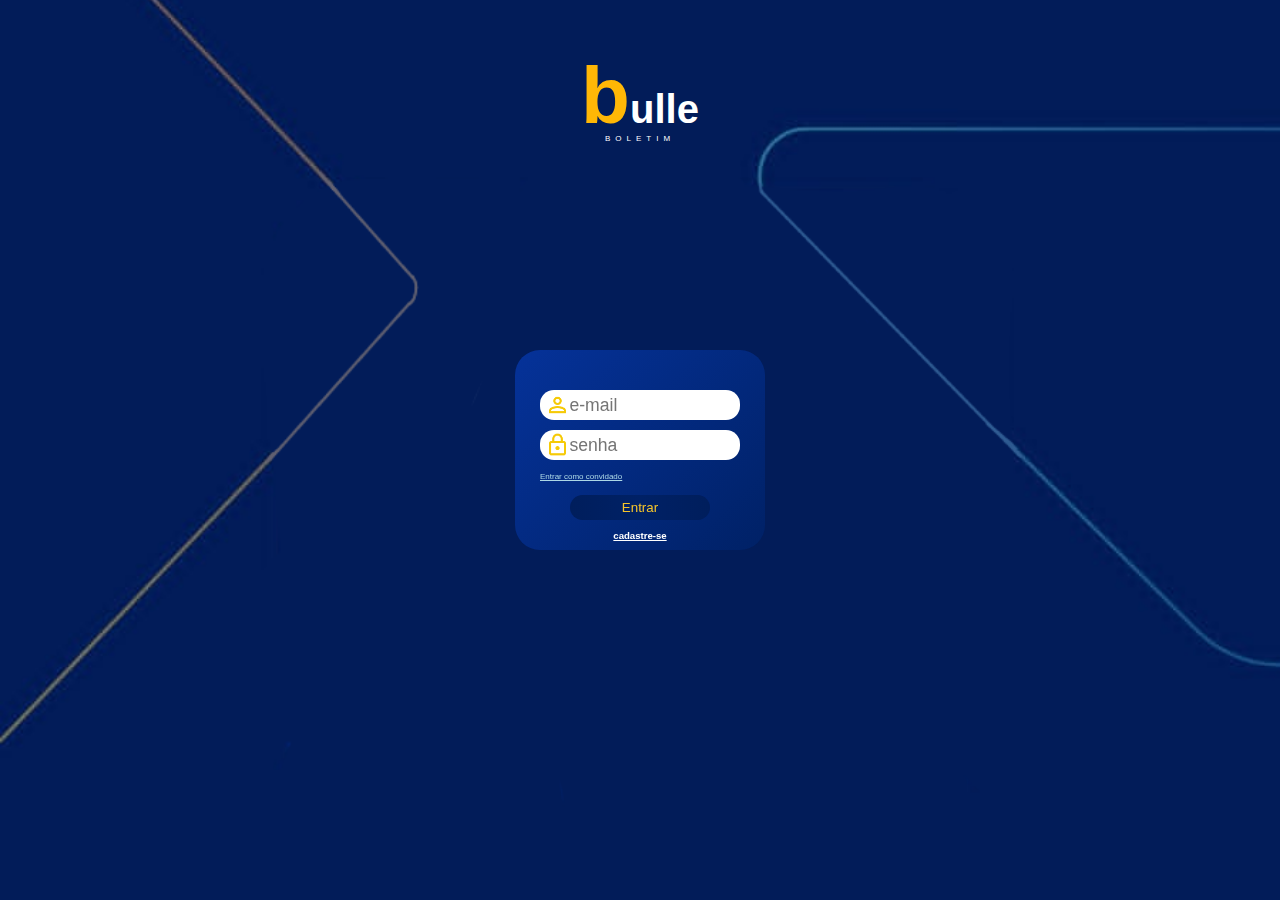
<file: index.html>
<!DOCTYPE html>
<html lang="pt">
<head>
    <meta charset="UTF-8">
    <meta name="viewport" content="width=device-width, initial-scale=1.0">
    <title>Bulle</title>
    <link rel="shortcut icon" href="iconeIEP.png" type="image/x-icon">
    <link rel="stylesheet" href="ProjetoIEP.css">
</head>
<body>
    <div id="fundo">
        <header>
            <h1><strong id="B">b</strong>ulle</h1>
            <p>BOLETIM</p>
        </header>
        <div id="pos">
            <div id="menu">
                <div id="front">
                    <form>
                        <div id="espa1"></div>
                        <div class="part">
                            <label for="email"><img src="person.png" alt="icone"></img></label>
                            <input type="email" name="email" id="email" class="dados" placeholder="e-mail" required>
                        </div>
                        <div id="espa2"></div>
                        <div class="part">
                            <label for="email"><img src="lock.png" alt="icone"></img></label>
                            <input type="password" name="senha" id="senha" class="dados" placeholder="senha" required maxlength="12">
                        </div>
                        <div id="espa3">
                            <a href="ConteudoIEP.html" rel="next">Entrar como convidado</a>
                        </div>
                        <div id="botão">
                            <input type="submit" value="Entrar">
                        </div>
                        <div id="criarconta">
                            <a href="#" onclick="clicou()">cadastre-se</a>
                        </div>
                    </form>
                </div>
                <div id="back">
                    <form>
                        <div id="espa1"></div>
                        <div class="part">
                            <label for="email"><img src="person.png" alt="icone"></img></label>
                            <input type="email" name="email" id="email" class="dados" placeholder="e-mail" required>
                        </div>
                        <div id="espa2"></div>
                        <div class="part">
                            <label for="email"><img src="lock.png" alt="icone"></img></label>
                            <input type="password" name="senha" id="senha" class="dados" placeholder="senha" required maxlength="12">
                        </div>
                        <div id="espa3">
                            
                        </div>
                        <div id="botão">
                            <input type="submit" value="Criar conta">
                        </div>
                        <div id="criarconta">
                            <a href="#" onclick="clicoudenovo()">Voltar</a>
                        </div>
                    </form>
                </div>
            </div>
        </div>
        
        <script src="ProjetoIEP.js"></script>
</body>
</html>
</file>
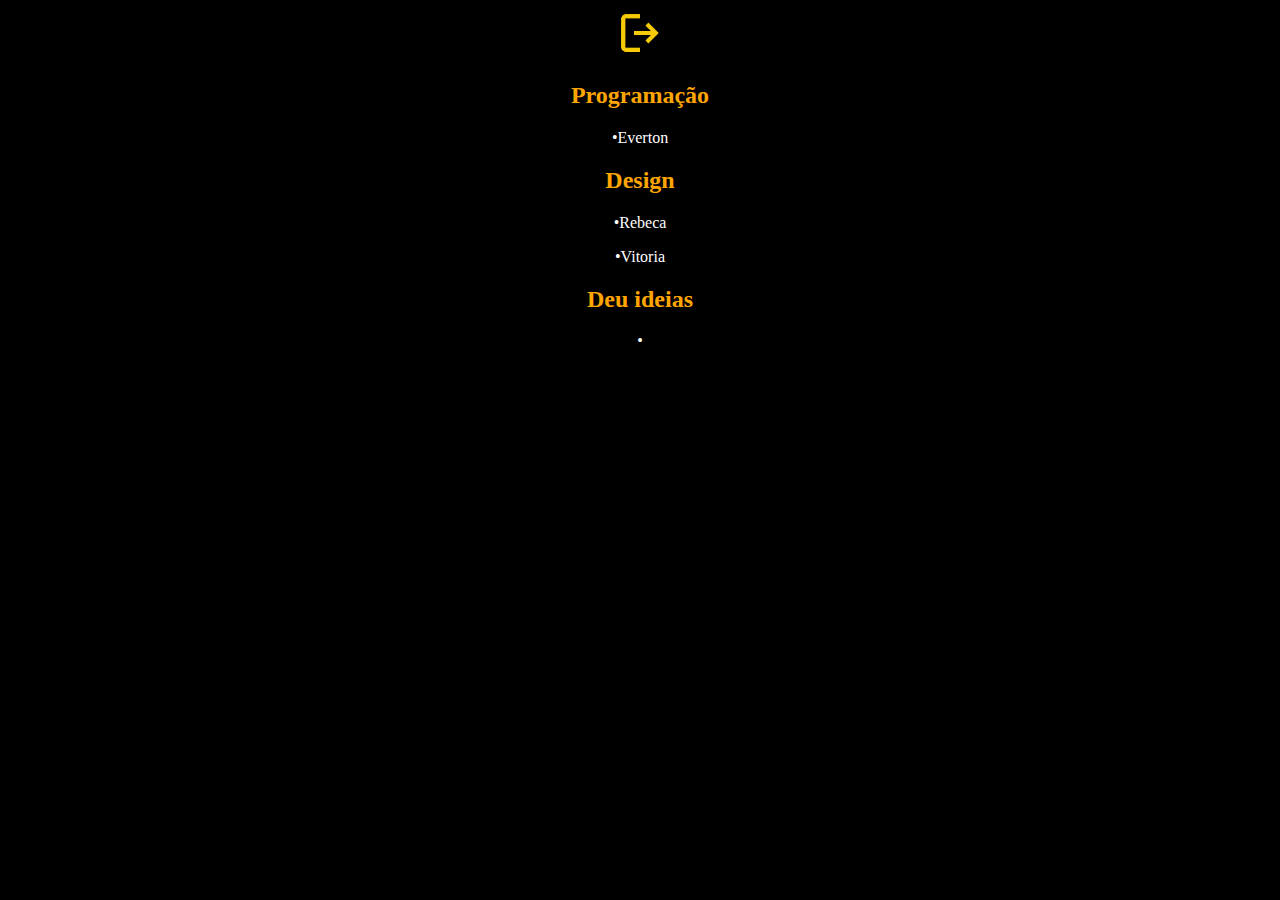
<file: ajudou.html>
<!DOCTYPE html>
<html lang="pt">
<head>
    <meta charset="UTF-8">
    <meta name="viewport" content="width=device-width, initial-scale=1.0">
    <title>Ajudaram</title>
    <link rel="shortcut icon" href="../iconeIEP.png" type="image/x-icon">
    <style>
        body{
            background-color: black;
            color: white;
        }
        
        
        #div{
            width: 50px;
            margin: auto;
        }
        
        img{
            width: 50px;
        }
        
        
        h2{
            text-align: center;
            color: orange;
        }
        
        p{
            text-align: center;
        }
        
    </style>
</head>
<body>
    <div id="div">
    <a href="ConteudoIEP.html"><img src="exit.png" alt="img"></img></a>
    </div>
    <h2>Programação</h2>
    <p>•Everton</p>
    <h2>Design</h2>
    <p>•Rebeca</p>
    <p>•Vitoria</p>
    <h2>Deu ideias</h2>
    <p>•</p>
</body>
</html>
</file>
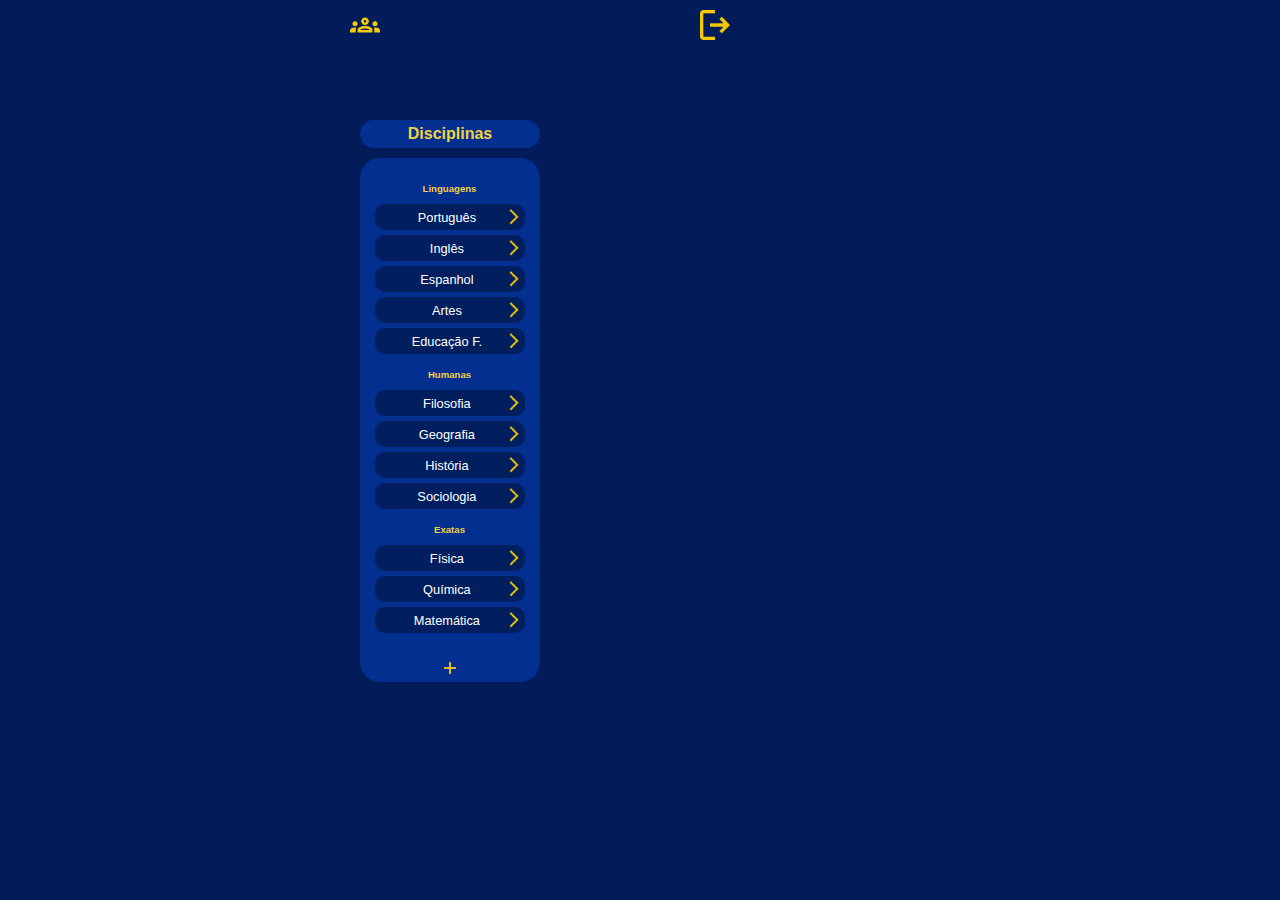
<file: ConteudoIEP.html>
<!DOCTYPE html>
<html lang="pt">
<head>
    <meta charset="UTF-8">
    <meta name="viewport" content="width=device-width, initial-scale=1.0">
    <title>ConteúdoIEP</title>
    <link rel="stylesheet" href="ConteudoIEP.css">
    <link rel="shortcut icon" href="iconeIEP.png" type="image/x-icon">
    
</head>
<body>
    <div id="fundo">
        <header><a href="ajudou.html"><img src="grupos.png" alt="img" id="grupos"></img></a><div id="espa0"></div><a href="index.html" rel="back"><img src="exit.png" alt="img" id="exit"></a></img></header>
        <div id="part1">
            
            <div id="dici"><strong>Disciplinas</strong></div>
            <div id="principal">
                <div class="itens">
                    <div id="espa1"></div>
                    <p class="tipo">Linguagens</p>
                    <div class="materia" onclick="clicouPT()"><p>Português</p><img src="entrar.png" alt="img"></img></div>
                    <div class="materia" onclick="clicouLI()"><p>Inglês</p><img src="entrar.png" alt="img"></img></div>
                    <div class="materia" onclick="clicouESP()"><p>Espanhol</p><img src="entrar.png" alt="img"></img></div>
                    <div class="materia" onclick="clicouART()"><p>Artes</p><img src="entrar.png" alt="img"></img></div>
                    <div class="materia" onclick="clicouEDF()"><p>Educação F.</p><img src="entrar.png" alt="img"></img></div>
                </div>
                <div class="itens">
                    <p class="tipo">Humanas</p>
                    <div class="materia" onclick="clicouFIL()"><p>Filosofia</p><img src="entrar.png" alt="img"></img></div>
                    <div class="materia" onclick="clicouGEO()"><p>Geografia</p><img src="entrar.png" alt="img"></img></div>
                    <div class="materia" onclick="clicouHIS()"><p>História</p><img src="entrar.png" alt="img"></img></div>
                    <div class="materia" onclick="clicouSOC()"><p>Sociologia</p><img src="entrar.png" alt="img"></img></div>
                </div>
                <div class="itens">
                    <p class="tipo">Exatas</p>
                    <div class="materia" onclick="clicouFIS()"><p>Física</p><img src="entrar.png" alt="img"></img></div>
                    <div class="materia" onclick="clicouQUI()"><p>Química</p><img src="entrar.png" alt="img"></img></div>
                    <div class="materia" onclick="clicouMAT()"><p>Matemática</p><img src="entrar.png" alt="img"></img></div>
                </div>
                <div id="espa2"></div>
                <div id="add"><img src="add.png" alt="img" ></img></div>
            
            </div>
        </div>
        
        
        
        
        <div id="part2">
            <div id="principal2"><p id="paragrafo">Português</p><img src="sair.png" alt="img" onclick="clicouSAIR()"></img></div>
            <div id="principal3">
                <form>
                    <div class="notas">
                        <div class="espa"></div>
                        <p class="bimestre">1°bimestre</p>
                        <div class="todosvalores">
                            <div class="nomesvalores">
                                <p class="p">nota</p>
                                <p class="p">nota</p>
                                <p class="p">nota</p>
                                <p class="p">bônus</p>
                                <p class="mediavalores">média</p>
                            </div>
                            <div class="oi">
                            
                                <input class="valores" type="number" name="nota1" id="nota1" value="0" required>
                                <input class="valores" type="number" name="nota2" id="nota2" value="0" required>
                                <input class="valores" type="number" name="nota3" id="nota3" value="0" required>
                                <input class="valores" type="number" name="nota4" id="nota4" value="0" required>
                                <p class="medias" id="media1"><span id="span1"></span></p>
                            </div>
                        </div>
                    </div>
                    <div class="notas">
                        <div class="espa"></div>
                        <p class="bimestre">2°bimestre</p>
                        <div class="todosvalores">
                            <div class="nomesvalores">
                                <p class="p">nota</p>
                                <p class="p">nota</p>
                                <p class="p">nota</p>
                                <p class="p">bônus</p>
                                <p class="mediavalores">média</p>
                            </div>
                            <div class="oi">
                            
                                <input class="valores" type="number" name="nota5" id="nota5" value="0" required>
                                <input class="valores" type="number" name="nota6" id="nota6" value="0" required>
                                <input class="valores" type="number" name="nota7" id="nota7" value="0" required>
                                <input class="valores" type="number" name="nota8" id="nota8" value="0" required>
                                <p class="medias" id="media2"><span id="span2"></span></p>
                            </div>
                        </div>
                    </div>
                    
                    <div class="notas">
                        <div class="espa"></div>
                        <p class="bimestre">3°bimestre</p>
                        <div class="todosvalores">
                            <div class="nomesvalores">
                                <p class="p">nota</p>
                                <p class="p">nota</p>
                                <p class="p">nota</p>
                                <p class="p">bônus</p>
                                <p class="mediavalores">média</p>
                            </div>
                            <div class="oi">
                            
                                <input class="valores" type="number" name="nota9" id="nota9" value="0" required>
                                <input class="valores" type="number" name="nota10" id="nota10" value="0" required>
                                <input class="valores" type="number" name="nota11" id="nota11" value="0" required>
                                <input class="valores" type="number" name="nota12" id="nota12" value="0" required>
                                <p class="medias" id="media3"><span id="span3"></span></p>
                            </div>
                        </div>
                    </div>
                    
                    <div class="notas">
                        <div class="espa"></div>
                        <p class="bimestre">4°bimestre</p>
                        <div class="todosvalores">
                            <div class="nomesvalores">
                                <p class="p">nota</p>
                                <p class="p">nota</p>
                                <p class="p">nota</p>
                                <p class="p">bônus</p>
                                <p class="mediavalores">média</p>
                            </div>
                            <div class="oi">
                            
                                <input class="valores" type="number" name="nota13" id="nota13" value="0" required>
                                <input class="valores" type="number" name="nota14" id="nota14" value="0" required>
                                <input class="valores" type="number" name="nota15" id="nota15" value="0" required>
                                <input class="valores" type="number" name="nota16" id="nota16" value="0" required>
                                <p class="medias" id="media4"><span id="span4"></span></p>
                            </div>
                        </div>
                    </div>
                    <div class="espa"></div>
                    <div id="divbtn"><input id="btn" type="submit" value="Calcular"></div>
                </form>
            </div>
            <div id="espa3"></div>
            <div id="resultado">
                <p id="restotal">Total</p>
                <div id="resdiv">
                    <p id="resmedia">0</p>
                    <p id="respontos">pontos</p>
                
                </div>
            </div>
        </div>
    </div>
    
    
    
    <script src="ConteudoIEP.js" defer></script>
    
</body>
</html>
</file>
<file: ProjetoIEP.css>
*{
    padding: 0px;
    margin: 0px;
    font-family: Arial;
}

body{
    background-image: url('fundoIEP.png');
    background-color: #0d0053;
    background-attachment: fixed;
    background-position: center center;
    background-repeat: no-repeat;
    background-size: cover;
    width: 100vw;
    height: 100vh;
}

#fundo{
    width: 100vw;
    height: 100vh;
    position: relative;
}

header{
    color: white;
    height: 250px;
    padding: 50px 0px 0px 0px;
    text-align: center;
}

header > h1 > #B{
    color: #FFB706;
    font-size: 2em;
}

header > h1{
    font-size: 2.5em;
}

header > p{
    font-size: 0.5em;
    letter-spacing: 5px;
    transform: translate(0%, -90%);
}

#pos{
    width: 250px;
    height: 200px;
    border-radius: 25px;
    position: absolute;
    top: 50%;
    left: 50%;
    transform: translate(-50%,-50%);
}

#menu{
    background-image: linear-gradient(-45deg, #002166, #053299);
    width: 250px;
    height: 200px;
    position: relative;
    border-radius: 25px;
    transform-style: preserve-3d;
    transition: transform ease 1s;
    transform: rotateY(0deg);
}

#front,#back{
    width: 250px;
    height: 200px;
    position: absolute;
    backface-visibility: hidden;
    
}

#back{
    transform: rotateY(180deg);
}

.part{
    background-color: white;
    border-radius: 14px;
    height: 30px;
    width: 200px;
    box-sizing: border-box;
    margin: auto;
}

.dados{
    height: 25px;
    width: 155px;
    border: none;
    background-color: white;
    outline: none;
    font-size: 1.1em;
    transform: translate(0%,-18%);
}

.part:hover{
    border: 1px solid #F6C52A;
    transition-duration: 2s;
}

.part > label > img{
    width: 25px;
    transform: translate(20%,10%);
}

#botão{
    width: 140px;
    margin: auto;
}

#botão > input{
    width: 140px;
    padding: 5px;
    color: #F6C52A;
    border: none;
    border-radius: 20px;
    box-sizing: border-box;
    background-image: linear-gradient(to right, #001E5C, #002166, #001E5C);
}

#botão > input:hover{
    box-shadow: 0px 0px 10px #F6C52A;
    border: 1px solid #F6C52A;
    transition-duration: 1s;
}

#criarconta{
    text-align: center;
    margin-top: 5px;
}

#criarconta > a{
    color: white;
    outline: none;
    font-size: 0.6em;
    font-weight: bold;
}

#espa1{
    height: 40px;
}

#espa2{
    height: 10px;
}

#espa3{
    height: 30px;
    width: 200px;
    margin: auto;
    padding-top: 5px;
}

#espa3 > a{
    color: lightblue;
    font-size: 0.5em;
}
</file>
<file: ConteudoIEP.css>
*{
    padding: 0px;
    margin: 0px;
    box-sizing: border-box;
    font-family: Arial;
}

body{
    background-color: #021C59;
}

#grupos{
    width: 40px;
    margin: 5px;
    padding: 5px;
}

#exit{
    width: 40px;
    margin: 5px;
}

#fundo{
    height: 700px;
    min-width: 400px;
    max-width: 600px;
    margin: auto;
    position: relative;
}

header{
    height: 120px;
    
}

#part1{
    width: 180px;
    margin-left: 20px;
}

#dici{
    text-align: center;
    color: #F1D142;
    padding: 5px;
    border-radius: 20px;
    background-color: #032F90;
    margin-bottom: 10px;
}

#principal{
    width: 180px;
    border-radius: 20px;
    background-color: #032F90;
}

.itens{
    margin: auto;
    width: 151px;
}

.tipo{
    text-align: center;
    color: #F1D142;
    font-size: 0.6em;
    margin: 15px 0px 10px 0px;
    font-weight: bold;
    width: 150px;
}

.materia{
    width: 150px;
    margin: 5px 0px 5px 0px;
    padding: 2px;
    background-color: #011F5F;
    border-radius: 10px;
    
}

.materia:hover{
    box-shadow: 0px 0px 2px white;
    transition-duration: 0.5s;
}

.materia > p{
    display: inline-block;
    width: 128px;
    font-size: 0.8em;
    text-align: center;
    color: white;
    transform: translate(5%, -15%);
}

.materia > img{
    width: 18px;
    display: inline-block;
    text-align: right;
    transform: translate(0%,10%);
}

#add{
    width: 20px;
    margin: auto;
}

#add > img{
    width: 20px;
}

#espa0{
    height: 40px;
    width: 300px;
    display: inline-block;
}

#espa1{
    height: 10px;
}

#espa2{
    height: 20px;
}

#espa3{
    height: 40px;
}

.espa{
    height: 10px;
}

/* -------PARTE 2--------*/

#part2{
    width: 180px;
    height: 450px;
    display: inline-block;
    position: absolute;
    top: 25%;
    left: 52%;
    display: none;
    transition-duration: 3s;
}

#principal2{
    width: 180px;
    background-color: #032F90;
    border-bottom: 1px solid #ffffff8f;
    border-radius: 20px 20px 0px 0px;
}

#principal2 > p{
    width: 150px;
    height: 30px;
    text-align: center;
    font-weight: bold;
    color: white;
    margin-top: 15px;
    display: inline-block;
}

#principal2 > img{
    width: 20px;
    transform: translate(0%,22%);
    display: inline-block;
}

#principal2 > img:hover{
    border: 1px solid white;
    border-radius: 50%;
}

#principal3{
    background-image: linear-gradient(-45deg, #002166, #053299);
    padding: 5px;
    border-radius: 0px 0px 20px 20px;
}

.bimestre{
    font-size: 0.3em;
    color: whitesmoke;
    width: 150px;
    margin: auto;
    transform: translate(0%,15%);
}

.todosvalores{
    width: 162px;
    height: 50px;
    border-radius: 15px;
    padding: 5px;
    background-color: #011F5F;
    margin: auto;
}

.nomesvalores > .p{
    font-size: 0.2em;
    display: inline-block;
    color: #F1D142;
    width: 25px;
    transform: translate(10%,40%);
}

.valores{
    width: 25px;
    border-radius: 8px;
    font-size: 0.8em;
    border: none;
    outline: none;
    text-align: center;
    
}

.medias{
    width: 25px;
    color: white;
    border-radius: 8px;
    border: none;
    outline: none;
    text-align: center;
    font-size: 0.8em;
    position: absolute;
    top: 15%;
    left: 76%;
    height: 16px;
    background-color: #50ff0084;
}

.oi{
    position: relative;
}

.mediavalores{
    font-size: 0.2em;
    display: inline-block;
    width: 25px;
    transform: translate(10%,40%);
    color: white;
}



#resultado{
    width: 150px;
    margin: auto;
}

#divbtn{
    margin: auto;
    width: 50px;
}

#btn{
    margin: auto;
    border-radius: 10px;
    border: none;
    font-weight: bold;
    background-color: orange;
    color: #021C59;
    padding: 3px;
}

#btn:hover{
    box-sizing: border-box;
    box-shadow: 0px 0px 5px white;
}

#resdiv{
    background-image: linear-gradient(-45deg, #002166, #053299);
    border-radius: 20px;
}

#restotal{
    text-align: center;
    color: white;
    font-weight: bold;
}

#resmedia{
    font-size: 4em;
    font-weight: bold;
    text-align: center;
    color: #FCC900;
}

#respontos{
    text-align: center;
    font-size: 0.5em;
    transform: translate(0%,-50%);
    color: #F1D142;
}
</file>
